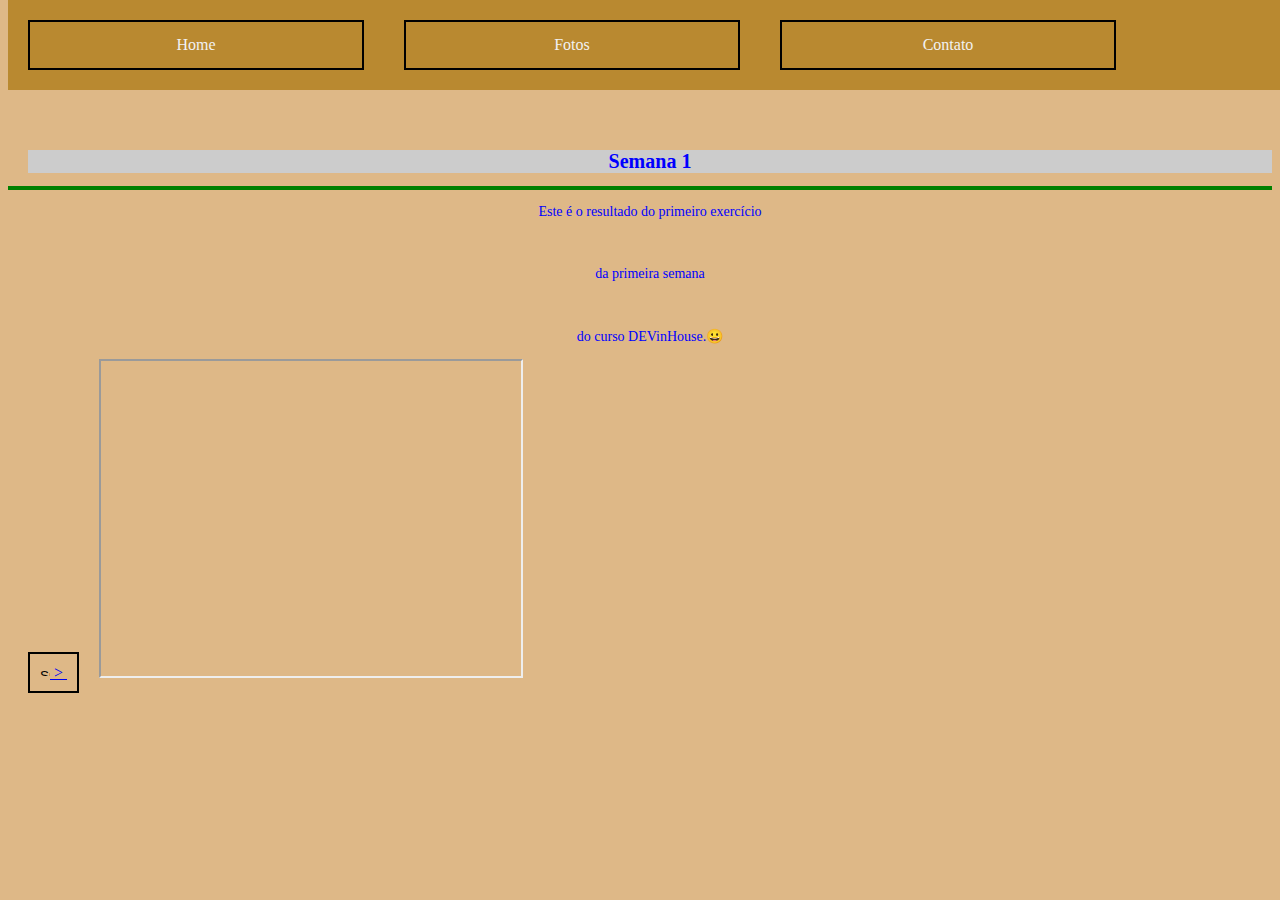
<file: HTMLS/Exercicios/[M1S01 - Ex 1 - Primeiros Passos/index.html>
<!DOCTYPE html>
<html lang="pt-br">
<head>
    <meta charset="UTF-8">
    <meta name="viewport" content="width=device-width, initial-scale=1.0">
    <link rel="stylesheet" href="./Ex 1/mystyle.css">
    <title>DEVinHouse</title>
</head>
<body>
    <div class="navbar">
        <a href="http://127.0.0.1:5500/Exercicios/[M1S01%20-%20Ex%201%20-%20Primeiros%20Passos/index.html">Home</a>
        <a href="http://127.0.0.1:5500/Exercicios//Ex%202/imagens.html">Fotos</a>
        <a href="#Contato">Contato</a>
      </div>
   

      <div class="main">
                <h1>Semana 1</h1>
    <hr size=4px; align=left; color="green">
    <p>Este é o resultado do primeiro exercício</p>
        <br>
        <p> da primeira semana</p>
         <br>
        <p> do curso DEVinHouse.😀</p>

        <a href="..//Ex 2/imagens.html">
            <input type="image" src="https://bit.ly/3i38DsL" height="10px" width="10px"/> > 
        </a>
        
        <iframe width="420" height="315" 
        src="https://www.youtube.com/watch?v=JxS5E-kZc2s">
        </iframe>

    </div>
    
</body>
</html>
</file>
<file: HTMLS/Exercicios/[M1S01 - Ex 1 - Primeiros Passos/Ex 1/mystyle.css>
body {
    background-color: burlywood;
  }

  /* The navigation bar */
.navbar {
  overflow: hidden;
  background-color: rgb(185, 137, 48);
  position: fixed; /* Set the navbar to fixed position */
  top: 0; /* Position the navbar at the top of the page */
  width: 100%; /* Full width */
}

/* Links inside the navbar */
.navbar a {
  float: left;
  display: block;
  color: #f2f2f2;
  text-align: center;
  padding: 14px 16px;
  text-decoration: none;
}

/* Change background on mouse-over */
.navbar a:hover {
  background: #ddd;
  color: black;
}

/* Main content */
.main {
  margin-top: 150px; /* Add a top margin to avoid content overlay */
}

  
  h1 {
    
    background-image: url("https://www.tudodesenhos.com/uploads/images/3740/gato-preto-e-abobora.jpg");
    background-color: #cccccc;
  
    font-family: verdana;
    font-size: 20px;
    color: blue;
    text-align: center;
    margin-left: 20px;
  }

  p {
    font-family: verdana;
    font-size: 14px;
    color: blue;
    text-align: center;
    margin-left: 20px;
  }

  a {
    width: 300px;
  border: 2px solid black;
  padding: 10px;
  margin: 20px;
  }

  .inframe{
    align-content: center;
  }
</file>
